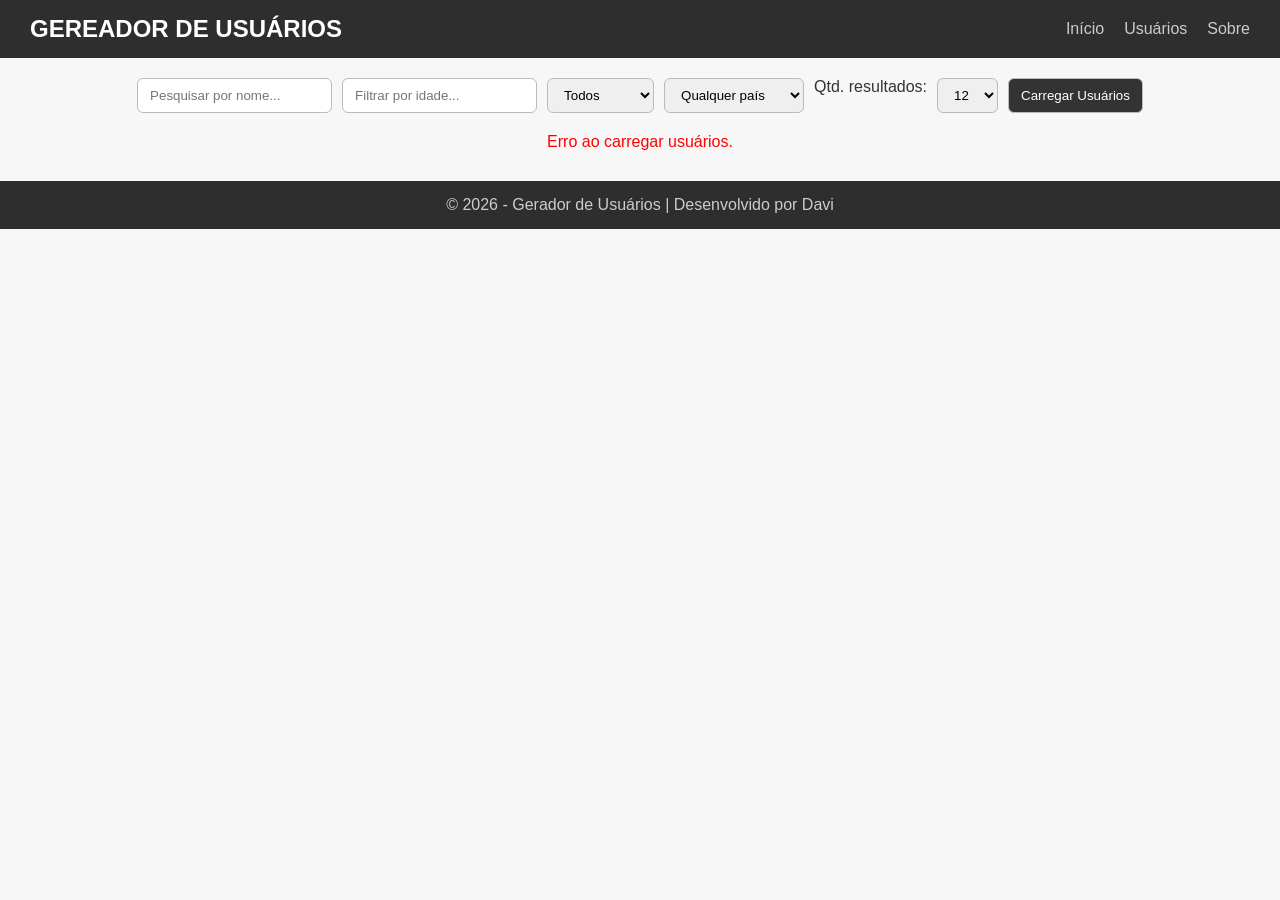
<file: index.html>
<!DOCTYPE html>
<html lang="pt-BR">
<head>
  <meta charset="UTF-8">
  <title>Random User App</title>
  <link rel="stylesheet" href="style.css">
</head>
<body>
  <header>
    <nav class="navbar">
      <h1 class="logo">GEREADOR DE USUÁRIOS</h1>
      <ul class="menu">
        <li><a href="#">Início</a></li>
        <li><a href="#">Usuários</a></li>
        <li><a href="#">Sobre</a></li>
      </ul>
    </nav>
  </header>

  <main>
    <div class="controls">
      <input type="text" id="search" placeholder="Pesquisar por nome...">
      <input type="number" id="age" placeholder="Filtrar por idade...">
      <select id="gender">
        <option value="">Todos</option>
        <option value="male">Masculino</option>
        <option value="female">Feminino</option>
      </select>
      <select id="nat">
        <option value="">Qualquer país</option>
        <option value="br">Brasil</option>
        <option value="us">Estados Unidos</option>
        <option value="fr">França</option>
      </select>
      <label for="count">Qtd. resultados:</label>
      <select id="count">
        <option value="12">12</option>
        <option value="20">20</option>
        <option value="30">30</option>
        <option value="50">50</option>
      </select>
      <button id="load">Carregar Usuários</button>
    </div>

    <div id="users" class="grid"></div>
  </main>

  <footer>
    <p>&copy; 2026 - Gerador de Usuários | Desenvolvido por Davi</p>
  </footer>

  <script src="script.js"></script>
</body>
</html>
</file>
<file: style.css>
* {
  margin: 0;
  padding: 0;
  box-sizing: border-box;
}

body {
  font-family: 'Segoe UI', Arial, sans-serif;
  background: #f7f7f7;
  color: #333;
}


header {
  background: #2e2e2e;
  color: #fff;
  padding: 15px 30px;
}

.navbar {
  display: flex;
  justify-content: space-between;
  align-items: center;
}

.menu {
  list-style: none;
  display: flex;
  gap: 20px;
}

.menu li a {
  color: #ccc;
  text-decoration: none;
}

.menu li a:hover {
  color: #fff;
}


.controls {
  margin: 20px;
  display: flex;
  flex-wrap: wrap;
  gap: 10px;
  justify-content: center;
}

.controls input,
.controls select,
.controls button {
  padding: 8px 12px;
  border: 1px solid #bbb;
  border-radius: 6px;
}

.controls button {
  background: #333;
  color: #fff;
  cursor: pointer;
}

.controls button:hover {
  background: #555;
}


.grid {
  display: flex;
  flex-wrap: wrap;
  justify-content: center;
  gap: 20px;
}

.card {
  background: #fff;
  width: 220px;
  padding: 15px;
  border-radius: 10px;
  text-align: center;
  box-shadow: 0 2px 8px rgba(0,0,0,0.1);
}

.card img {
  width: 100%;
  border-radius: 50%;
  margin-bottom: 10px;
}


.card p {
  overflow-wrap: break-word;
}

footer {
  background: #2e2e2e;
  color: #ccc;
  text-align: center;
  padding: 15px;
  margin-top: 30px;
}


@media (max-width: 600px) {
  .controls {
    flex-direction: column;
    align-items: center;
  }
}
</file>
<file: projeto.css>
* {
  margin: 0;
  padding: 0;
  box-sizing: border-box;
}

body {
  font-family: 'Segoe UI', Arial, sans-serif;
  background: #f7f7f7;
  color: #333;
}


header {
  background: #2e2e2e;
  color: #fff;
  padding: 15px 30px;
}

.navbar {
  display: flex;
  justify-content: space-between;
  align-items: center;
}

.menu {
  list-style: none;
  display: flex;
  gap: 20px;
}

.menu li a {
  color: #ccc;
  text-decoration: none;
}

.menu li a:hover {
  color: #fff;
}


.controls {
  margin: 20px;
  display: flex;
  flex-wrap: wrap;
  gap: 10px;
  justify-content: center;
}

.controls input,
.controls select,
.controls button {
  padding: 8px 12px;
  border: 1px solid #bbb;
  border-radius: 6px;
}

.controls button {
  background: #333;
  color: #fff;
  cursor: pointer;
}

.controls button:hover {
  background: #555;
}


.grid {
  display: flex;
  flex-wrap: wrap;
  justify-content: center;
  gap: 20px;
}

.card {
  background: #fff;
  width: 220px;
  padding: 15px;
  border-radius: 10px;
  text-align: center;
  box-shadow: 0 2px 8px rgba(0,0,0,0.1);
}

.card img {
  width: 100%;
  border-radius: 50%;
  margin-bottom: 10px;
}


.card p {
  overflow-wrap: break-word;
}

footer {
  background: #2e2e2e;
  color: #ccc;
  text-align: center;
  padding: 15px;
  margin-top: 30px;
}


@media (max-width: 600px) {
  .controls {
    flex-direction: column;
    align-items: center;
  }
}
</file>
